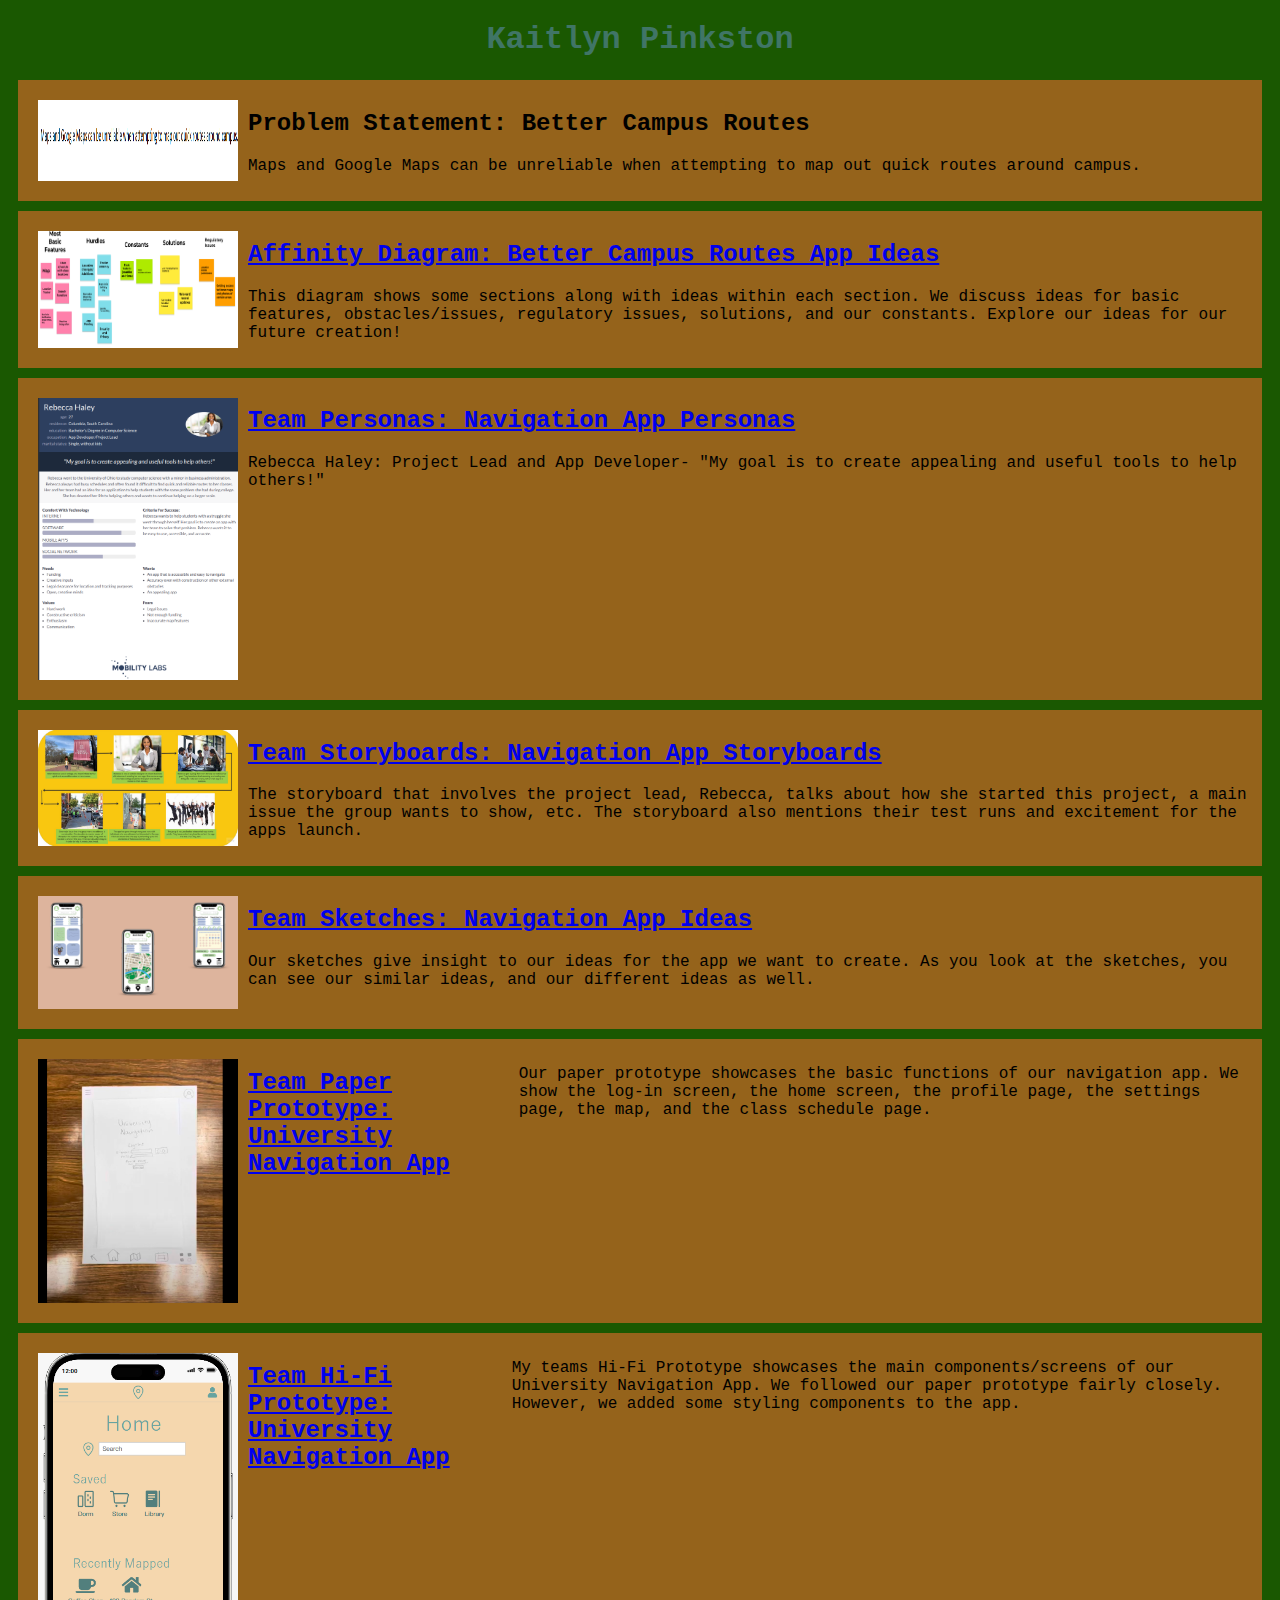
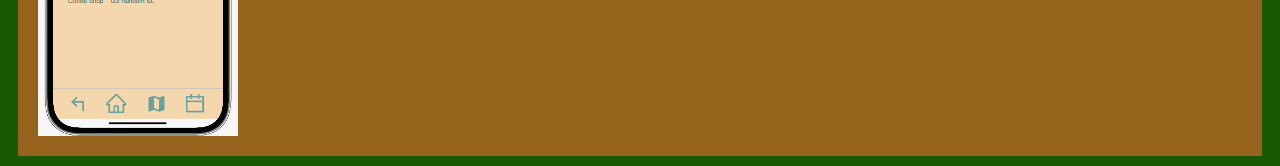
<file: index.html>
<!DOCTYPE html>
<html>
  <head>
    <title>[CSCE 190: Kaitlyn Pinkston]</title>
    <link rel="stylesheet" href="styles.css"/>
  </head>
  <body>
    <h1>Kaitlyn Pinkston</h1>
    <section class="assign">
      <img src="CSCE190Images/problemstatement.img.png"/>
      <section class="assign-det">
        <h2>Problem Statement: Better Campus Routes</h2>
        <p>
          Maps and Google Maps can be unreliable when attempting to map out quick routes around campus.
       </p>
      </section>
    </section>
    <!--Affinity Diagram Assignment-->
    <section class="assign">
      <img src="CSCE190Images/affinityboard.img.png"/>
      <section class="assign-det">
        <a href="CSCE190Files/Affinity Board.pdf"><h2>Affinity Diagram: Better Campus Routes App Ideas</h2></a>
          <p>
          This diagram shows some sections along with ideas within each section. We discuss ideas for basic features, obstacles/issues,
          regulatory issues, solutions, and our constants. Explore our ideas for our future creation!
          </p>
       </section>
    </section>
    <!--Personas Assignment-->
    <section class="assign">
      <img src="CSCE190Images/PersonaPic.png"/>
      <section class="assign-det">
        <a href="CSCE190Files/All Personas"><h2>Team Personas: Navigation App Personas</h2></a>
          <p>
          Rebecca Haley: Project Lead and App Developer- "My goal is to create appealing and useful tools to help others!"
        </p>
      </section>
    </section>
    <!--Storyboard Assignment-->
    <section class="assign">
      <img src="CSCE190Images/storyboard.img.png"/>
      <section class="assign-det">
        <a href="CSCE190Files/AllStoryboard.pdf"><h2>Team Storyboards: Navigation App Storyboards</h2></a>
        <p>
          The storyboard that involves the project lead, Rebecca, talks about how she started this project, a main issue the group wants to show, etc. 
          The storyboard also mentions their test runs and excitement for the apps launch.
        </p>
      </section>
    </section>
    <!--Sketching Assignment-->
    <section class="assign">
      <img src="CSCE190Images/Navi Home.png"/>
      <section class="assign-det">
        <a href="CSCE190Files/combinepdf.pdf"><h2>Team Sketches: Navigation App Ideas</h2></a>
        <p>
          Our sketches give insight to our ideas for the app we want to create. As you look at the sketches, you can see our similar ideas,
          and our different ideas as well.
        </p>
      </section>
    </section>
    <!--Paper Prototype-->
    <section class="assign">
      <img src="CSCE190Images/PaperPrototype.png.png"/>
      <a href="https://youtu.be/5mJqwprW0co?si=K-jtCgr7H-FymTzA"><h2>Team Paper Prototype: University Navigation App</h2></a>
      <p>
        Our paper prototype showcases the basic functions of our navigation app. We show the log-in screen, the home screen, the profile page,
        the settings page, the map, and the class schedule page.
      </p>
    </section>
  </section>
  <!--Hi-Fi Prototype-->
    <section class="assign">
      <img src="CSCE190Images/NaviVidPic.png"/>
      <a href="CSCE190Files/NaviAppVideo.mp4"/><h2>Team Hi-Fi Prototype: University Navigation App</h2></a>
      <p>
        My teams Hi-Fi Prototype showcases the main components/screens of our University Navigation App. We followed our paper prototype
        fairly closely. However, we added some styling components to the app.
      </p>
    </section>
  </section>
  </body>
</html>
</file>
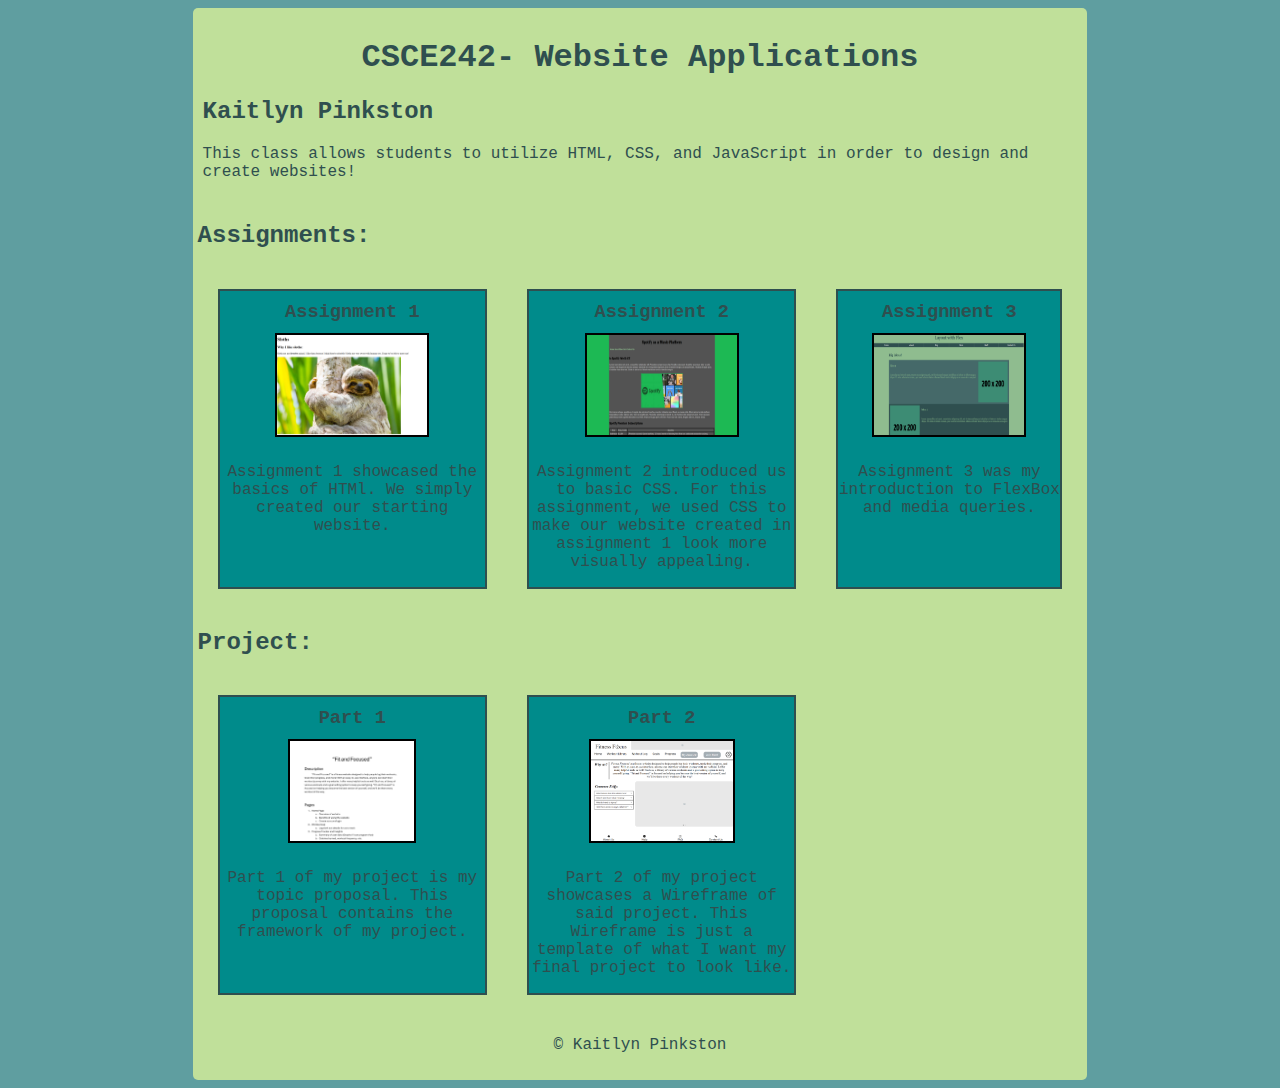
<file: csce242/index.html>
<!DOCTYPE html>
<html>
    <head>
        <title>CSCE242</title>
        <link rel="stylesheet" href="styles.css">
    </head>
    <body>
        <div id="content">
            <header>
                <h1>CSCE242- Website Applications</h1>
                <h2>Kaitlyn Pinkston</h2>
                <p>This class allows students to utilize HTML, CSS, and JavaScript in order to design and create websites!</p>
            </header>
            <main id="main-list">
                <h2>Assignments:</h2>
                <div id="main-div1">
                    <section class="assignment">
                        <h3><a href="assignments/assignment01/index.html">Assignment 1</a></h3>
                        <img src="images/csce242_a1.png" alt="Assignment 1">
                        <p>Assignment 1 showcased the basics of HTMl. We simply created our starting website.</p>
                    </section>
                    <section class="assignment">
                        <h3><a href="assignments/assignment02/index.html">Assignment 2</a></h3>
                        <img src="images/csce242_a2.png" alt="Assignment 2">
                        <p>Assignment 2 introduced us to basic CSS. For this assignment, we used CSS to make our website created in
                            assignment 1 look more visually appealing.</p>
                        </section>
                    <section class="assignment">
                        <h3><a href="assignments/assignment03/index.html">Assignment 3</a></h3>
                        <img src="images/csce242_a3.png" alt="Assignment 3">
                        <p>Assignment 3 was my introduction to FlexBox and media queries.</p>
                    </section>
                </div>
                <h2>Project:</h2>
                <div id="main-div2">
                    <section class="project">
                        <h3><a href="project/part1/CSCE242 Project- Topic Proposal.pdf">Part 1</a></h3>
                        <img src="images/csce242_p1.png" alt="Assignment 1">
                        <p>Part 1 of my project is my topic proposal. This proposal contains the framework of my project.</p>
                    </section>
                    <section class="project">
                        <h3><a href="project/part2/index.html">Part 2</a></h3>
                        <img src="images/csce242_p2.png" alt="Assignment 1">
                        <p>Part 2 of my project showcases a Wireframe of said project. This Wireframe is just a template of what I want
                            my final project to look like.
                        </p>
                    </section>
                </div>
            </main>
            <footer>
                <p>&copy; Kaitlyn Pinkston</p>
            </footer>
        </div>
    </body>
</html>
</file>
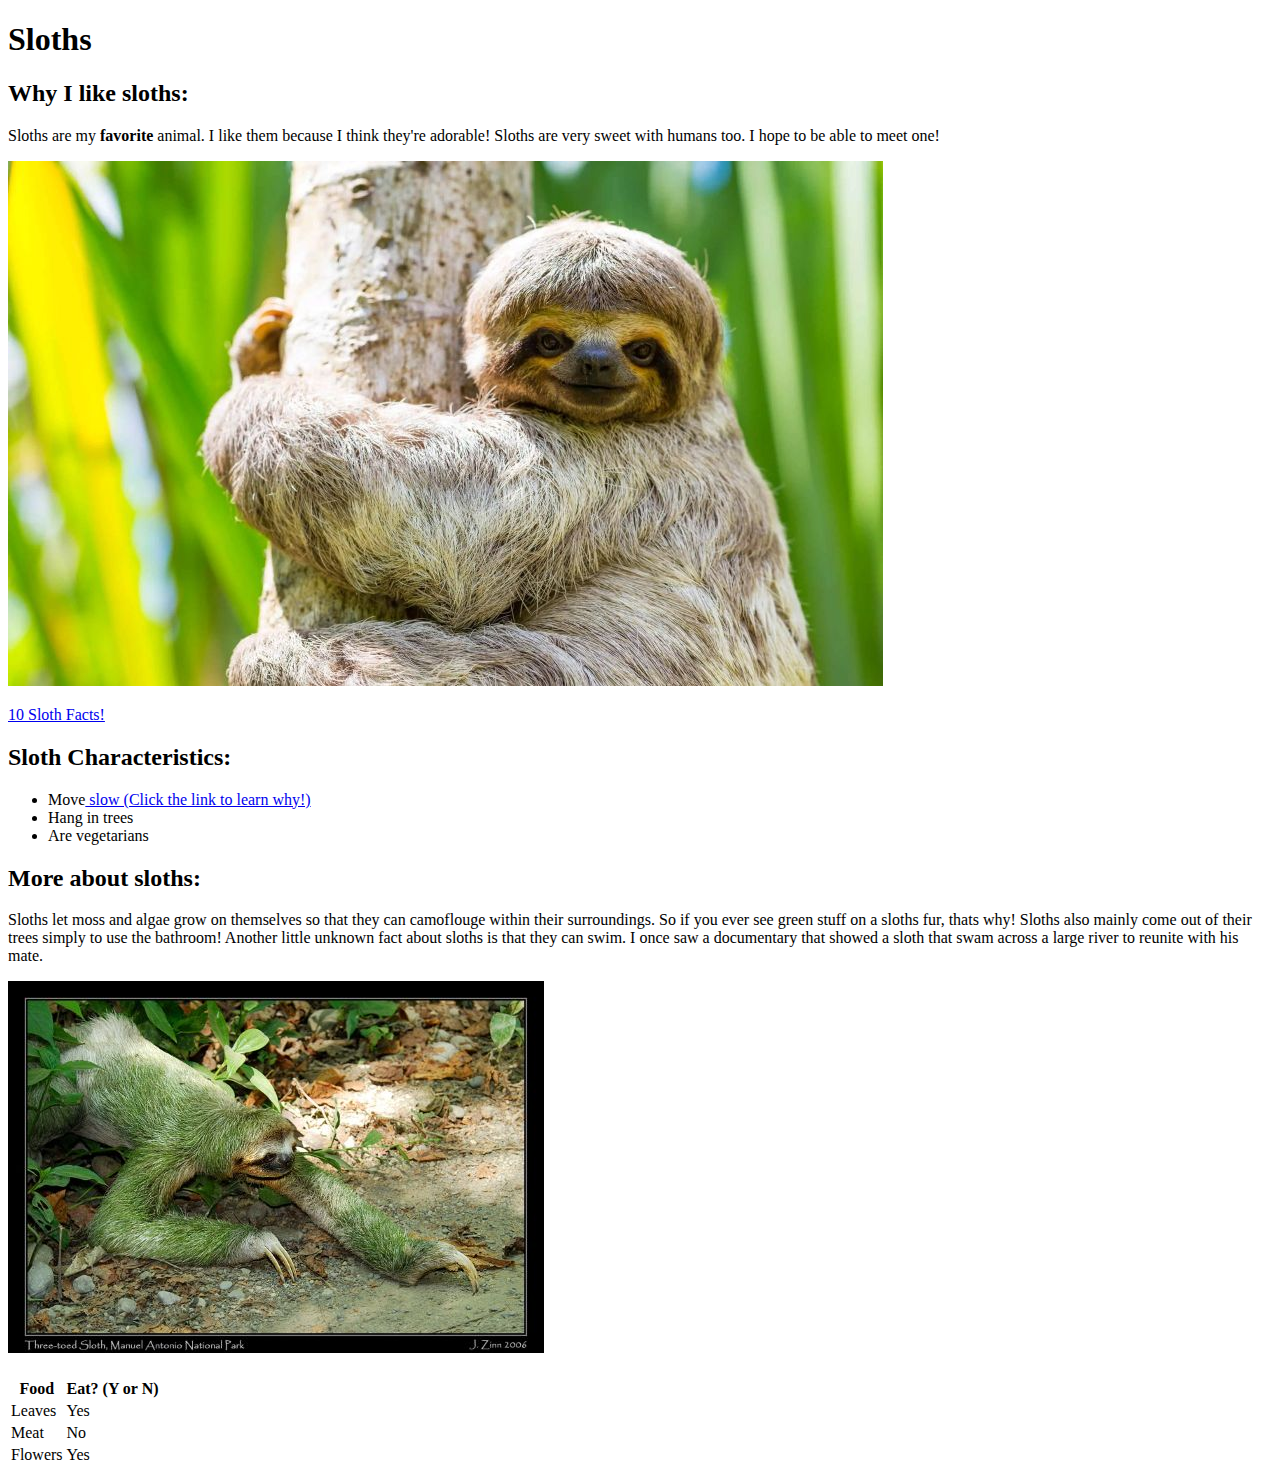
<file: csce242/assignments/assignment01/index.html>
<!DOCTYPE html>
<!--CSCE242 Section 002: Kaitlyn Pinkston-->
<html>
    <head>
        <title>Lovely Sloths</title>
        <body>
            <h1>Sloths</h1>
            <h2>Why I like sloths:</h2>
            <p>
                Sloths are my <b>favorite</b> animal. I like them because I think they're adorable! Sloths are very sweet
                with humans too. I hope to be able to meet one!
            </p>
            <img src="images/3toesloth.jpg" alt="Three Toed Sloth">
            <p><a href="https://slothconservation.org/10-incredible-facts-about-the-sloth/">10 Sloth Facts!</a></p>
            <h2>Sloth Characteristics:</h2>
            <ul>
                <li>Move<a href="https://slothconservation.org/sloths-move-slow/"> slow (Click the link to learn why!)</a></li>
                <li>Hang in trees</li>
                <li>Are vegetarians</li>
            </ul>
            <h2>More about sloths:</h2>
            <p>
                Sloths let moss and algae grow on themselves so that they can camoflouge within their surroundings. So if you ever see 
                green stuff on a sloths fur, thats why! Sloths also mainly come out of their trees simply to use the bathroom! Another
                little unknown fact about sloths is that they can swim. I once saw a documentary that showed a sloth that swam across a 
                large river to reunite with his mate.
            </p>
            <img src="images/mosssloth.jpg" alt="Mossy slothy">
            <h2></h2>
            <table>
                <tr>
                    <th>Food</th>
                    <th>Eat? (Y or N)</th>
                </tr>
                <tr>
                    <td>Leaves</td>
                    <td>Yes</td>
                </tr>
                <tr>
                    <td>Meat</td>
                    <td>No</td>
                </tr>
                <tr>
                    <td>Flowers</td>
                    <td>Yes</td>
                </tr>
            </table>
        </body>
    </head>
</html>
</file>
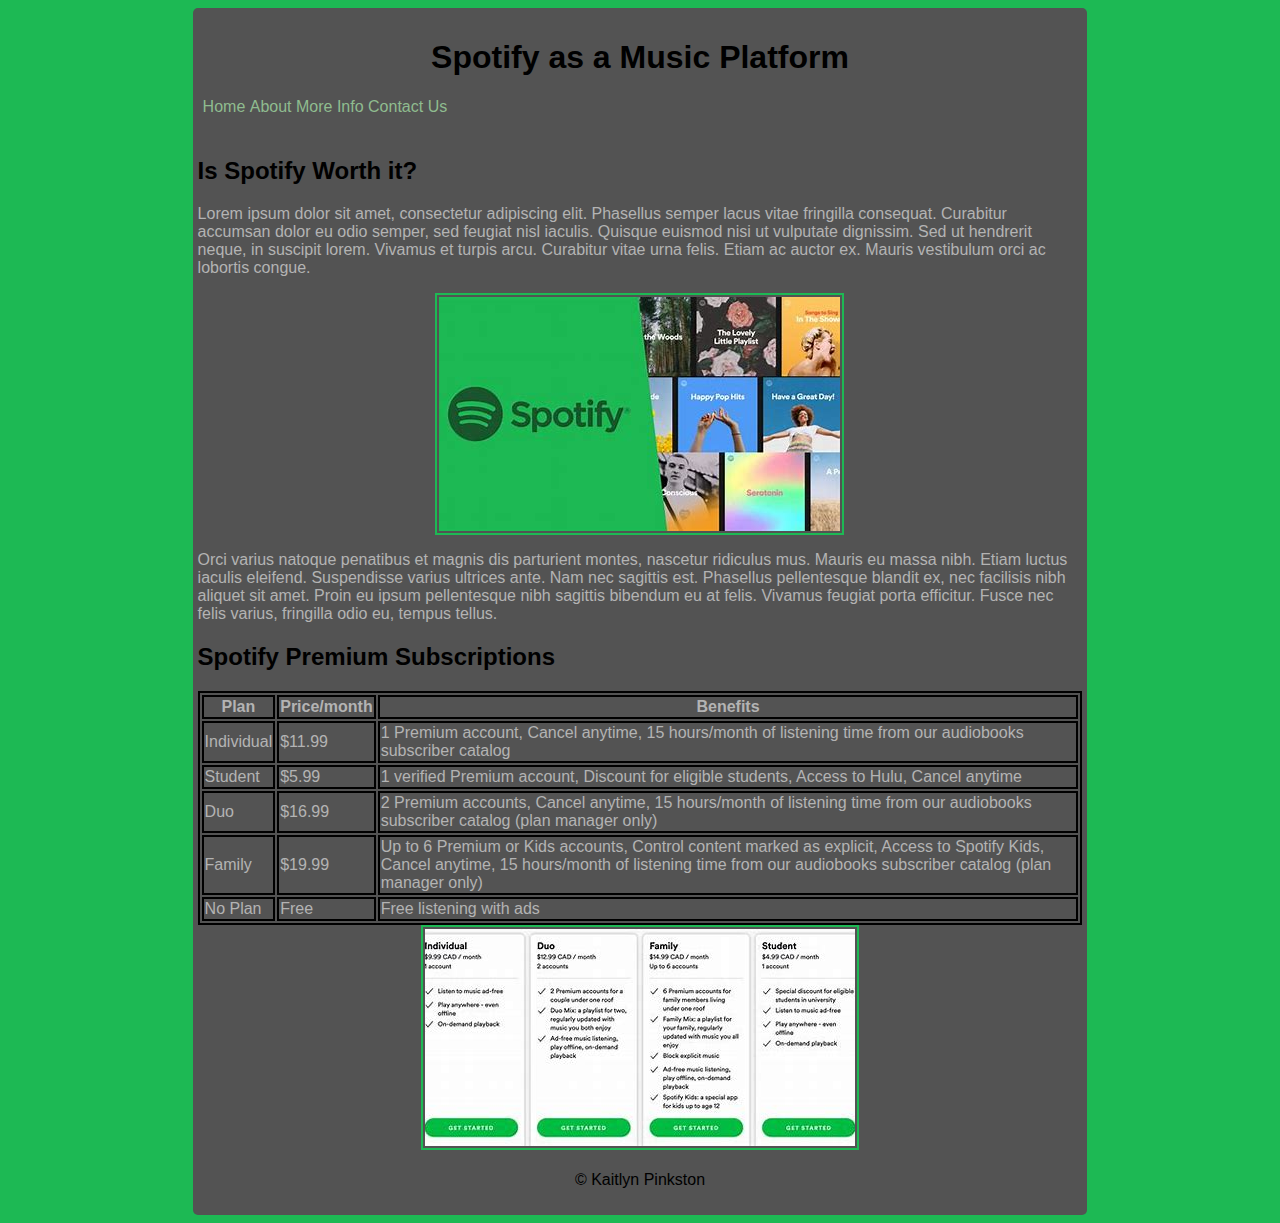
<file: csce242/assignments/assignment02/index.html>
<!DOCTYPE html>
<html>
    <head>
        <link rel="stylesheet" href="styles.css">
        <title>Spotify Music</title>
    </head>
    <body>
        <div id="content">
            <header>
                <h1>Spotify as a Music Platform</h1>
                <nav id="main-nav">
                    <ul>
                        <li><a href="index.html">Home</a></li>
                        <li><a href="#">About</a></li>
                        <li><a href="#">More Info</a></li>
                        <li><a href="#">Contact Us</a></li>
                    </ul>
                </nav>
            </header>
            <main id="main-text">
                <h2>Is Spotify Worth it?</h2>
                <p>Lorem ipsum dolor sit amet, consectetur adipiscing elit. Phasellus semper lacus vitae fringilla consequat. 
                    Curabitur accumsan dolor eu odio semper, sed feugiat nisl iaculis. Quisque euismod nisi ut vulputate dignissim. Sed 
                    ut hendrerit neque, in suscipit lorem. Vivamus et turpis arcu. Curabitur vitae urna felis. Etiam ac auctor ex. 
                    Mauris vestibulum orci ac lobortis congue.
                </p>
                <img src="images/spotify.jpg">
                <p>
                    Orci varius natoque penatibus et magnis dis parturient montes, nascetur ridiculus mus. Mauris eu massa nibh. 
                    Etiam luctus iaculis eleifend. Suspendisse varius ultrices ante. Nam nec sagittis est. Phasellus pellentesque 
                    blandit ex, nec facilisis nibh aliquet sit amet. Proin eu ipsum pellentesque nibh sagittis bibendum eu at felis. 
                    Vivamus feugiat porta efficitur. Fusce nec felis varius, fringilla odio eu, tempus tellus.
                </p>
                <h2>Spotify Premium Subscriptions</h2>
                <table>
                    <tr>
                        <th>Plan</th>
                        <th>Price/month</th>
                        <th>Benefits</th>
                    </tr>
                    <tr>
                        <td>Individual</td>
                        <td>$11.99</td>
                        <td>1 Premium account, Cancel anytime, 15 hours/month of listening time from our audiobooks 
                            subscriber catalog</td>
                    </tr>
                    <tr>
                        <td>Student</td>
                        <td>$5.99</td>
                        <td>1 verified Premium account, Discount for eligible students, Access to Hulu, Cancel anytime</td>
                    </tr>
                    <tr>
                        <td>Duo</td>
                        <td>$16.99</td>
                        <td>2 Premium accounts, Cancel anytime, 15 hours/month of listening time from our audiobooks subscriber 
                            catalog (plan manager only)</td>
                    </tr>
                    <tr>
                        <td>Family</td>
                        <td>$19.99</td>
                        <td>Up to 6 Premium or Kids accounts, Control content marked as explicit, Access to Spotify Kids, Cancel 
                            anytime, 15 hours/month of listening time from our audiobooks subscriber catalog (plan manager only)</td>
                    </tr>
                    <tr>
                        <td>No Plan</td>
                        <td>Free</td>
                        <td>Free listening with ads</td>
                    </tr>
                </table>
                <img src="images/spotifysubs.jpg">
            </main>
            <footer>
                <p>&copy; Kaitlyn Pinkston</p>
            </footer>
        </div>
    </body>
</html>
</file>
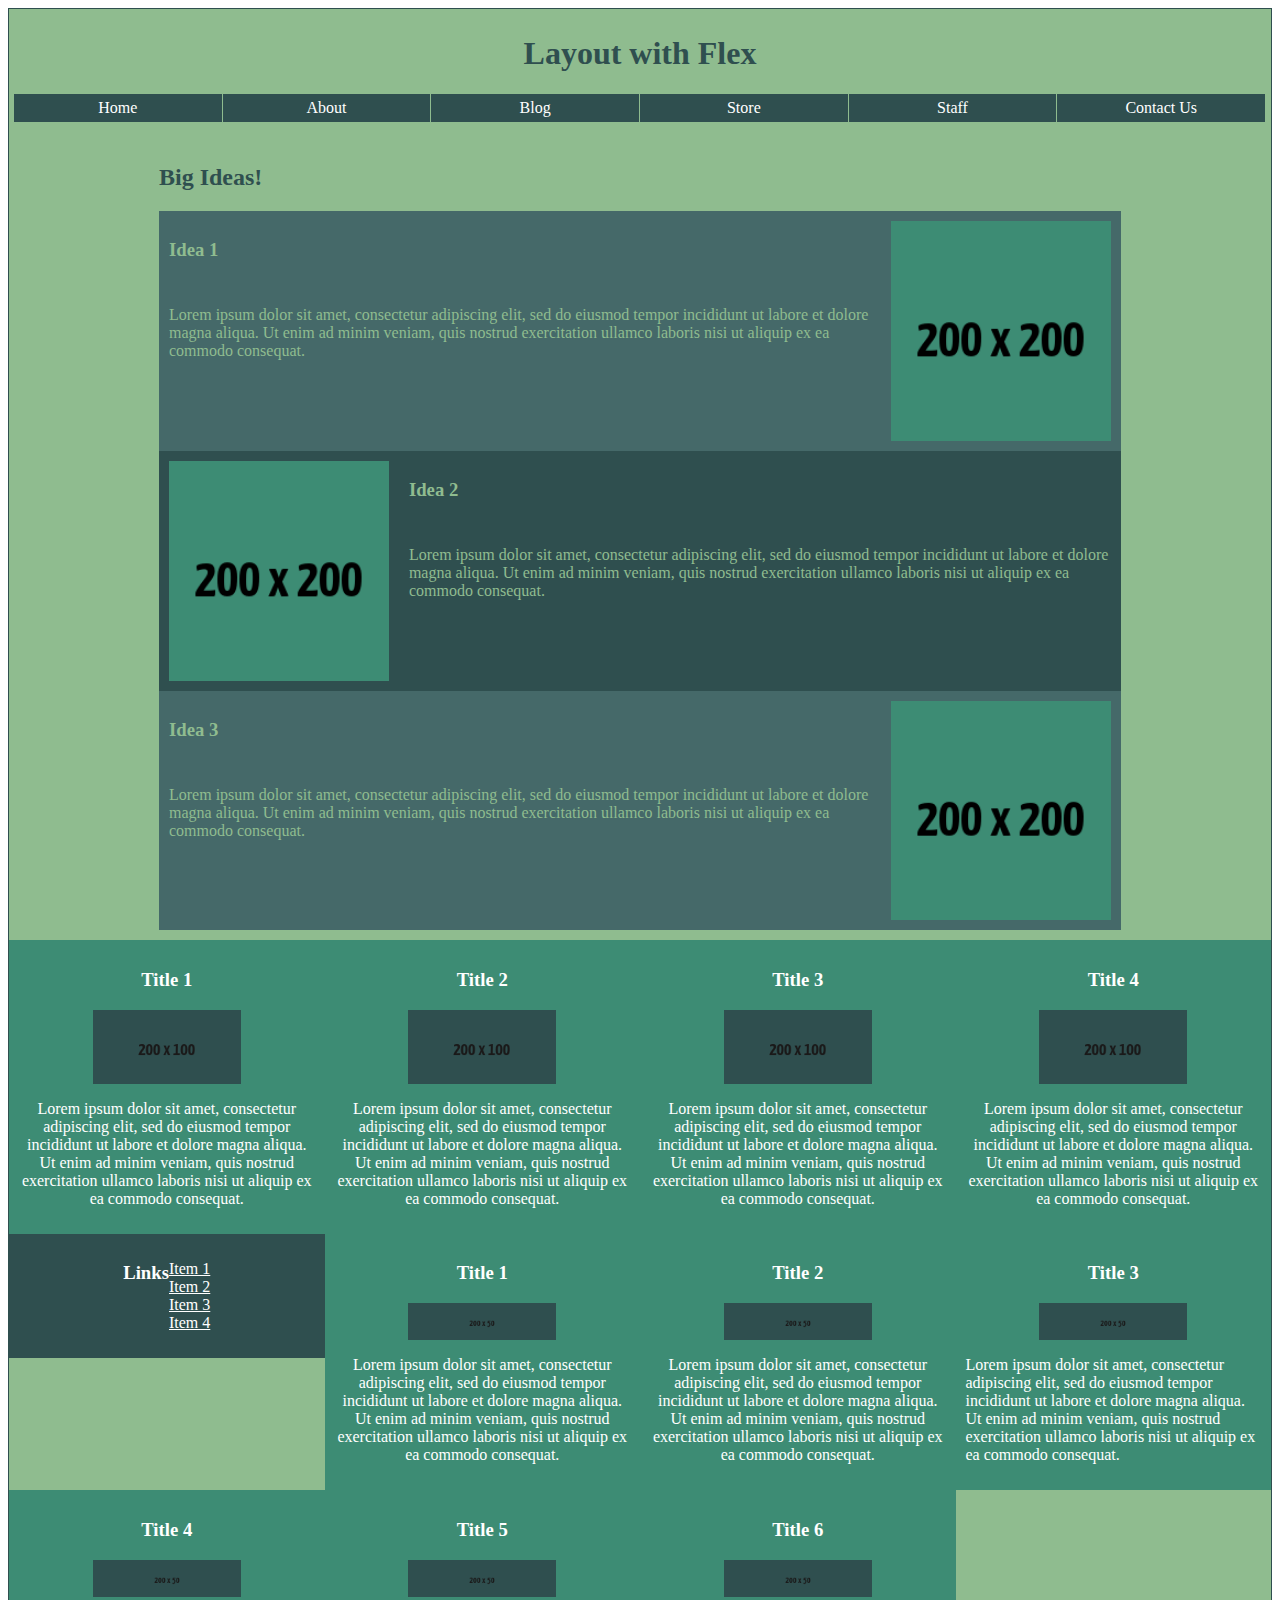
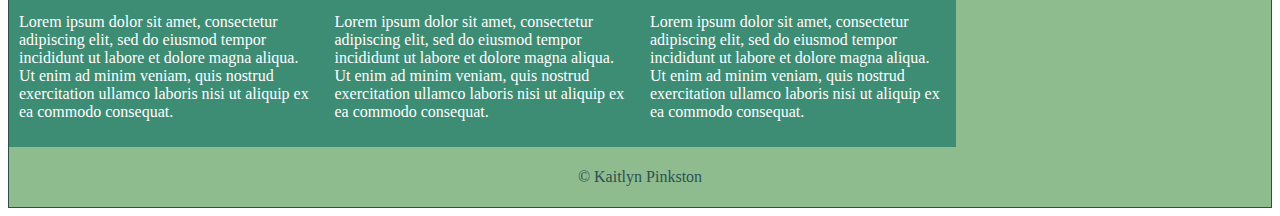
<file: csce242/assignments/assignment03/index.html>
<!DOCTYPE html>
<html>
    <head>
        <link rel="stylesheet" href="styles.css">
        <title>Flex Layout</title>
    </head>
    <body>
        <div id="content">
            <header>
                <h1>Layout with Flex</h1>
                <nav id="main-nav">
                    <ul>
                        <li><a href="#">Home</a></li>
                        <li><a href="#">About</a></li>
                        <li><a href="#">Blog</a></li>
                        <li><a href="#">Store</a></li>
                        <li><a href="#">Staff</a></li>
                        <li><a href="#">Contact Us</a></li>
                    </ul>
                </nav>
            </header>
            <main id="main-content">
                <h2>Big Ideas!</h2>
                <section class="idea1">
                    <div class="idea-text">
                        <h3>Idea 1</h3>
                        <p>
                            Lorem ipsum dolor sit amet, consectetur adipiscing elit, sed do eiusmod tempor incididunt ut labore et 
                            dolore magna aliqua. Ut enim ad minim veniam, quis nostrud exercitation ullamco laboris nisi ut aliquip ex 
                            ea commodo consequat.
                        </p>
                    </div>
                    <img src="images/000000.png" class="rightimg">
                </section>
                <section id="idea2">
                    <img src="images/000000.png" id="leftimg">
                    <div class="idea-text">
                        <h3>Idea 2</h3>
                        <p>
                            Lorem ipsum dolor sit amet, consectetur adipiscing elit, sed do eiusmod tempor incididunt ut labore et 
                            dolore magna aliqua. Ut enim ad minim veniam, quis nostrud exercitation ullamco laboris nisi ut aliquip ex 
                            ea commodo consequat.
                        </p>
                    </div>
                </section>
                <section class="idea1">
                    <div class="idea-text">
                        <h3>Idea 3</h3>
                        <p>
                            Lorem ipsum dolor sit amet, consectetur adipiscing elit, sed do eiusmod tempor incididunt ut labore et 
                            dolore magna aliqua. Ut enim ad minim veniam, quis nostrud exercitation ullamco laboris nisi ut aliquip ex 
                            ea commodo consequat.
                        </p>
                    </div>
                    <img src="images/000000.png" class="rightimg">
                </section>
            <div id="bottom-content">
                <section class="title1">
                    <div id="t1">
                        <h3>Title 1</h3>
                        <img src="images/000001.png" class="center">
                        <p>
                            Lorem ipsum dolor sit amet, consectetur adipiscing elit, sed do eiusmod tempor incididunt ut labore et dolore 
                            magna aliqua. Ut enim ad minim veniam, quis nostrud exercitation ullamco laboris nisi ut aliquip ex ea 
                            commodo consequat.
                        </p>
                    </div>
                </section>
                <section class="title1">
                    <div id="t2">
                        <h3>Title 2</h3>
                        <img src="images/000001.png" class="center">
                        <p>
                            Lorem ipsum dolor sit amet, consectetur adipiscing elit, sed do eiusmod tempor incididunt ut labore et dolore 
                            magna aliqua. Ut enim ad minim veniam, quis nostrud exercitation ullamco laboris nisi ut aliquip ex ea 
                            commodo consequat.
                        </p>
                    </div>
                </section>
                <section class="title2">
                    <div id="t3">
                        <h3>Title 3</h3>
                        <img src="images/000001.png" class="center">
                        <p>
                            Lorem ipsum dolor sit amet, consectetur adipiscing elit, sed do eiusmod tempor incididunt ut labore et dolore 
                            magna aliqua. Ut enim ad minim veniam, quis nostrud exercitation ullamco laboris nisi ut aliquip ex ea 
                            commodo consequat.
                        </p>
                    </div>
                </section>
                <section class="title2">
                    <div id="t4">
                        <h3>Title 4</h3>
                        <img src="images/000001.png" class="center">
                        <p>
                            Lorem ipsum dolor sit amet, consectetur adipiscing elit, sed do eiusmod tempor incididunt ut labore et dolore 
                            magna aliqua. Ut enim ad minim veniam, quis nostrud exercitation ullamco laboris nisi ut aliquip ex ea 
                            commodo consequat.
                        </p>
                    </div>
                </section>
                <section id="content-list">
                    <h3>Links</h3>
                    <ul>
                        <li><a href="#">Item 1</a></li>
                        <li><a href="#">Item 2</a></li>
                        <li><a href="#">Item 3</a></li>
                        <li><a href="#">Item 4</a></li>
                    </ul>
                </section>
                <section class="title3">
                    <div id="t5">
                        <h3>Title 1</h3>
                        <img src="images/000002.png" class="center">
                        <p>
                            Lorem ipsum dolor sit amet, consectetur adipiscing elit, sed do eiusmod tempor incididunt ut labore et dolore 
                            magna aliqua. Ut enim ad minim veniam, quis nostrud exercitation ullamco laboris nisi ut aliquip ex ea 
                            commodo consequat.
                        </p>
                    </div>
                </section>
                <section class="title3">
                    <div id="t6">
                        <h3>Title 2</h3>
                        <img src="images/000002.png" class="center">
                        <p>
                            Lorem ipsum dolor sit amet, consectetur adipiscing elit, sed do eiusmod tempor incididunt ut labore et dolore 
                            magna aliqua. Ut enim ad minim veniam, quis nostrud exercitation ullamco laboris nisi ut aliquip ex ea 
                            commodo consequat.
                        </p>
                    </div>
                </section>
                <section class="title4">
                    <div id="t7">
                        <h3>Title 3</h3>
                        <img src="images/000002.png" class="center">
                        <p>
                            Lorem ipsum dolor sit amet, consectetur adipiscing elit, sed do eiusmod tempor incididunt ut labore et dolore 
                            magna aliqua. Ut enim ad minim veniam, quis nostrud exercitation ullamco laboris nisi ut aliquip ex ea 
                            commodo consequat.
                        </p>
                    </div>
                </section>
                <section class="title4">
                    <div id="t8">
                        <h3>Title 4</h3>
                        <img src="images/000002.png" class="center">
                        <p>
                            Lorem ipsum dolor sit amet, consectetur adipiscing elit, sed do eiusmod tempor incididunt ut labore et dolore 
                            magna aliqua. Ut enim ad minim veniam, quis nostrud exercitation ullamco laboris nisi ut aliquip ex ea 
                            commodo consequat.
                        </p>
                    </div>
                </section>
                <section class="title4">
                    <div id="t9">
                        <h3>Title 5</h3>
                        <img src="images/000002.png" class="center">
                        <p>
                            Lorem ipsum dolor sit amet, consectetur adipiscing elit, sed do eiusmod tempor incididunt ut labore et dolore 
                            magna aliqua. Ut enim ad minim veniam, quis nostrud exercitation ullamco laboris nisi ut aliquip ex ea 
                            commodo consequat.
                        </p>
                    </div>
                </section>
                <section class="title4">
                    <div id="t10">
                        <h3>Title 6</h3>
                        <img src="images/000002.png" class="center">
                        <p>
                            Lorem ipsum dolor sit amet, consectetur adipiscing elit, sed do eiusmod tempor incididunt ut labore et dolore 
                            magna aliqua. Ut enim ad minim veniam, quis nostrud exercitation ullamco laboris nisi ut aliquip ex ea commodo consequat.
                        </p>
                    </div>
                </section>
            </div>
            </main>
            <footer>
                <p>&copy; Kaitlyn Pinkston</p>
            </footer>
        </div>
    </body>
</html>
</file>
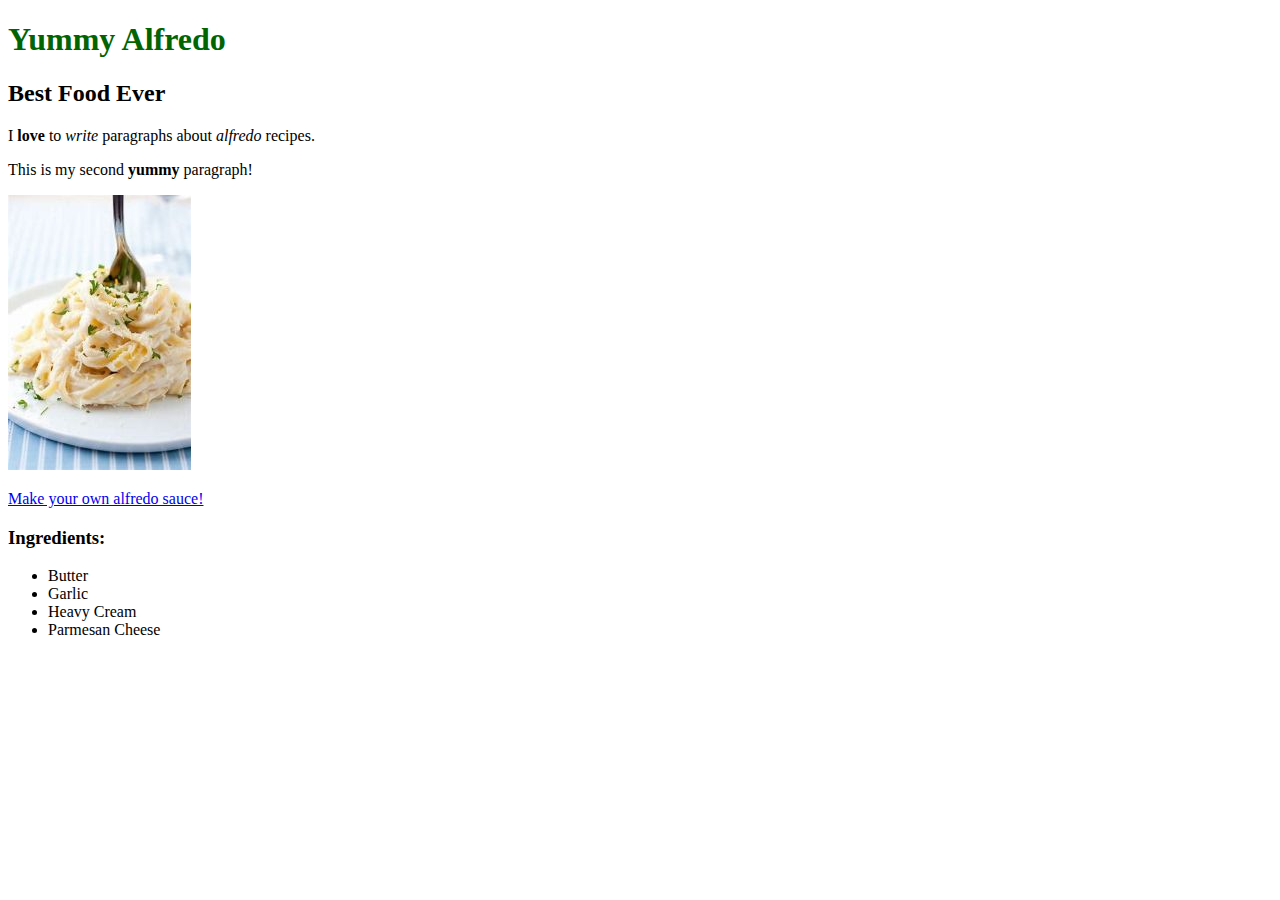
<file: csce242/exercises/01html_intro/index.html>
<!DOCTYPE html>
<html>
    <head>
        <title>Alfredo</title>
        <link rel="stylesheet" href="styles.css">
    <body>
        <h1>Yummy Alfredo</h1>
        <h2>Best Food Ever</h2>

        <p>I <b>love</b> to <i>write</i> paragraphs about <em>alfredo</em> recipes.</p>
        <p>This is my second <strong>yummy</strong> paragraph!</p>
        <img src="images/alfredo.jpg" alt="Bowl of alfredo">
        <p><a href="https://www.allrecipes.com/article/how-to-make-alfredo-sauce/">Make your own alfredo sauce!</a></p>
        
        <h3>Ingredients:</h3>
        <ul>
            <li>Butter</li>
            <li>Garlic</li>
            <li>Heavy Cream</li>
            <li>Parmesan Cheese</li>
        </ul>
    </body>
    </head>
</html>
</file>
<file: styles.css>
body {
  background-color: #1a5801;
  font-family: Courier New, Lucida Console, Monaco;
}
h1 {
  color: #407566;
  text-align: center;
}
/*add comments in CSS by using ctrl and then /*/
.assign {
  background-color: #95631b;
  margin: 10px;
  padding: 10px;
  display: flex;
}
.assign img {
  width: 200px;
  margin: 10px;
}
</file>
<file: csce242/styles.css>
body{
    font-family:'Courier New', Courier, monospace;
    background: Cadetblue;
}

#content{
    background: #C0E09A;
    color: darkslategray;
    width: 70%;
    margin: auto;
    padding: 5px;
    border: 2px black;
    border-radius: 5px;
}

header, footer{
    background: #C0E09A;
    padding: 5px;
    color: darkslategray;
}

#main-list h2{
    color: darkslategray;
}

#main-list a{
    color: darkslategray;
    text-decoration: none;
    border-bottom: 1px solid transparent
}

#main-list a:hover{
    color: darkseagreen;
    border-bottom: 1px solid darkcyan;
}

header h1{
    text-align: center;
}

footer p{
    text-align: center;
}

.assignment{
    background-color: darkcyan;
    border: 2px solid darkslategray;
    text-align: center;
    margin: 20px auto; 
    max-width: 50%;
    display: flex;
    flex-direction: column;
    align-items: center;
}

.assignment h3{
    margin: 10px 0;
}

.assignment img{
    border: 2px solid black;
    max-width: 150px;
    height: 100px;
    margin-bottom: 10px;
}

.project{
    background-color: darkcyan;
    border: 2px solid darkslategray;
    text-align: center;
    margin: 20px auto; 
    max-width: 50%;
    display: flex;
    flex-direction: column;
    align-items: center;
}

.project h3{
    margin: 10px 0;
}

.project img{
    border: 2px solid black;
    max-width: 150px;
    height: 100px;
    margin-bottom: 10px;
}

@media (min-width: 768px){
    #main-div1, #main-div2{
        display: flex;
        flex-direction: center;
    }

    .assignment, .project{
        margin: 20px;
        max-width: 30%;
        align-items: center;
    }
}
</file>
<file: csce242/assignments/assignment02/styles.css>
body{
    background: #1DB954;
    font-family:'Franklin Gothic Medium', 'Arial Narrow', Arial, sans-serif;
}

#content{
    background: #535353;
    color: #B3B3B3;
    width: 70%;
    margin: auto;
    padding: 5px;
    border-radius: 5px;
}

img{
    padding: 2px;
    border: 2px solid #1DB954;
    display: block;
    margin: 0 auto;
}

h1{
    color: black;
}

h2{
    color: black;
}

table, th, td{
    border: 2px solid black;
}

header, footer{
    background: #535353;
    padding: 5px;
    color: black;
}

#main-nav ul{
    padding-left: 0;
}

#main-nav li{
    list-style-type: none;
    display: inline-block;
}

#main-nav a{
    color: darkseagreen;
    text-decoration: none; 
    border-bottom: 1px solid transparent;
}

#main-nav a:hover{
    color: cadetblue;
    border-bottom: 1px solid darkseagreen;
}

header h1{
    text-align: center;
}

footer p{
    text-align: center;
}
</file>
<file: csce242/assignments/assignment03/styles.css>
/* Structure */
body{
    font-family:Georgia, 'Times New Roman', Times, serif;
    border: 1px solid darkslategray;
    padding: 0px;
    background-color: white;
    box-sizing: border-box;
}

#content{
    background-color: darkseagreen;
    width: 100%;
    margin: auto;
    padding: 0px;
}

#main-content h2{
    color: darkslategray;
    margin-left: 30px
}

header, footer{
    padding: 5px;
    color: darkslategray;
}

.idea1{
    background-color: rgb(69, 105, 105);
    color: darkseagreen;
    padding: 10px 10px;
}

#idea2{
    background-color: darkslategray;
    color: darkseagreen;
    padding: 10px 10px;
}

.idea1, #idea2{
    margin: 30px;
    margin-top: auto;
    margin-bottom: auto;
}

.title1, .title2, .title3, .title4{
    background-color: #3d8c74;
    color: white;
    padding: 10px 10px;
    box-sizing: border-box;
}

.title2, .title4{
    display: none;
}

/* Images */
.rightimg{
    display: block;
    margin-left: auto;
    margin-right: auto;
    width: 50%;
}

#leftimg{
    display: block;
    margin-left: auto;
    margin-right: auto;
    width: 50%;
}

.center{
    display: block;
    margin-left: auto;
    margin-right: auto;
    width: 50%;
}

/* Navigation and Links */
#main-nav ul{
    padding-left: 0;
}

#main-nav li{
    list-style-type: none;
    text-align: center;
    padding: 5px;
    background-color: darkslategray;
    border-right: 1px solid darkseagreen;
    border-bottom: 1px solid darkseagreen;
}

#main-nav a{
    color:white;
    text-decoration: none;
    border-bottom: 1px solid transparent;
}

#main-nav a:hover{
    color: darkcyan;
    border-bottom: 1px solid darkcyan;
}

#content-list{
    color: white;
    background-color: darkslategray;
    padding: 10px 10px;
    box-sizing: border-box;
}

#content-list ul{
    list-style-type: none;
    padding-left: 0px;
}

#content-list a{
    color: white;
    text-decoration-color: white;
}

/* Typography */
header h1{
    text-align: center;
}

footer p{
    text-align: center;
}

.title1, .title2, .title3, .title4 h3{
    text-align: center;
}

/* Larger Resolutions */
@media (min-width: 900px){
    #main-nav ul{
        display: flex;
    }

    #main-nav li{
        flex: 1;
    }

    #main-content h2{
        margin-left: 150px;
    }

    .idea1, #idea2{
        margin-right: 150px;
        margin-left: 150px;
    }

    .idea1{
        display: flex;
        gap: 20px;
    }

    #idea2{
        display: flex;
        align-items: flex-start;
        gap: 20px;
    }

    .idea-text{
        display: flex;
        flex-direction: column;
        gap: 10px;
    }

    .rightimg{
        max-width: 40%;
        height: auto;
    }

    #leftimg{
        max-width: 40%;
        height: auto;
        margin: 0;
    }

    #bottom-content{
        display: flex;
        margin-top: 10px;
        align-items: flex-start;
        height: auto;
        box-sizing: border-box;
        flex-wrap: wrap;
    }

    .title1, .title2, .title3, .title4{
        display: flex;
        justify-content: flex-start;
        max-width: 25%;
    }

    #content-list{
        flex: 2;
        text-align: left;
        display: flex;
        flex-direction: row;
        justify-content: center;
    }
}
</file>
<file: csce242/exercises/01html_intro/styles.css>
h1 {
    color: darkgreen;
}
</file>
